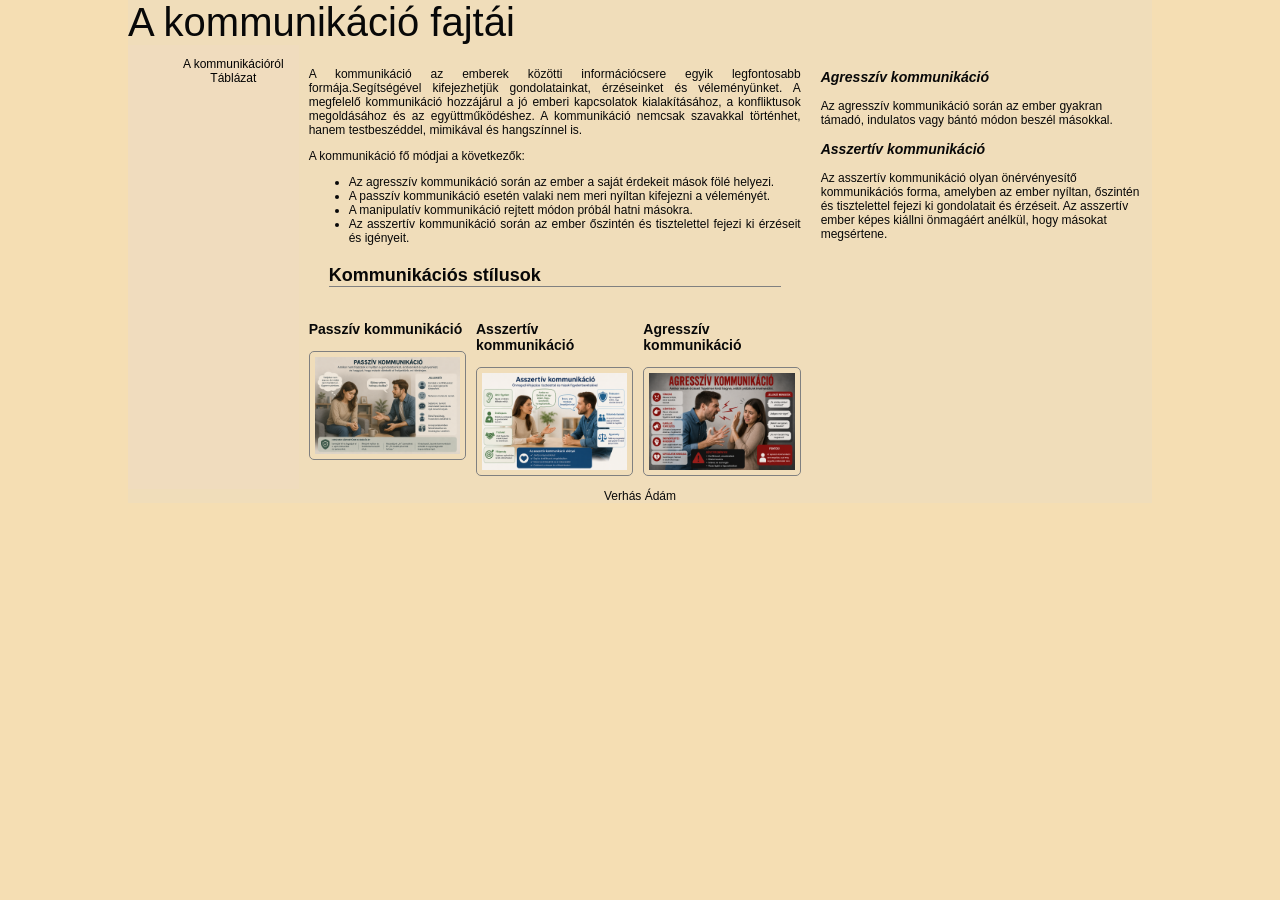
<file: index.html>
<!doctype html>
<html lang="en">
  <head>
    <meta charset="UTF-8" />
    <meta name="viewport" content="width=device-width, initial-scale=1.0" />
    <meta name="keywords" content="" />
    <meta name="description" content="" />
    <link rel="stylesheet" href="style.css" />
    <title>Verhas Adam</title>
  </head>
  <body>
    <main>
      <header>A kommunikáció fajtái</header>
      <nav>
        <ul>
          <li><a href="index.html">A kommunikációról</a></li>
          <li><a href="tablazat.html">Táblázat</a></li>
        </ul>
      </nav>
      <article>
        <div>
          <p>
            A kommunikáció az emberek közötti információcsere egyik legfontosabb
            formája.Segítségével kifejezhetjük gondolatainkat, érzéseinket és
            véleményünket. A megfelelő kommunikáció hozzájárul a jó emberi
            kapcsolatok kialakításához, a konfliktusok megoldásához és az
            együttműködéshez. A kommunikáció nemcsak szavakkal történhet, hanem
            testbeszéddel, mimikával és hangszínnel is.
          </p>
        </div>
        <p>A kommunikáció fő módjai a következők:</p>
        <ul>
          <li>
            Az agresszív kommunikáció során az ember a saját érdekeit mások fölé
            helyezi.
          </li>
          <li>
            A passzív kommunikáció esetén valaki nem meri nyíltan kifejezni a
            véleményét.
          </li>
          <li>
            A manipulatív kommunikáció rejtett módon próbál hatni másokra.
          </li>
          <li>
            Az asszertív kommunikáció során az ember őszintén és tisztelettel
            fejezi ki érzéseit és igényeit.
          </li>
        </ul>
        <h2>Kommunikációs stílusok</h2>
        <div class="kep">
          <div>
            <h3>Passzív kommunikáció</h3>
            <img src="passziv.png" alt="" />
          </div>
          <div>
            <h3>Asszertív kommunikáció</h3>
            <img src="asszertiv.png" alt="" />
          </div>
          <div>
            <h3>Agresszív kommunikáció</h3>
            <img src="agressziv.png" alt="" />
          </div>
        </div>
      </article>
      <aside>
        <div>
          <h3>Agresszív kommunikáció</h3>
          <p>
            Az agresszív kommunikáció során az ember gyakran támadó, indulatos
            vagy bántó módon beszél másokkal.
          </p>
          <link
            rel="stylesheet"
            href="https://hu.wikipedia.org/wiki/Agresszi%C3%B3"
          />
        </div>
        <div>
          <h3>Asszertív kommunikáció</h3>
          <p>
            Az asszertív kommunikáció olyan önérvényesítő kommunikációs forma,
            amelyben az ember nyíltan, őszintén és tisztelettel fejezi ki
            gondolatait és érzéseit. Az asszertív ember képes kiállni önmagáért
            anélkül, hogy másokat megsértene.
          </p>
          <link
            rel="stylesheet"
            href="https://hu.wikipedia.org/wiki/Asszertivit%C3%A1s"
          />
        </div>
      </aside>
      <footer>Verhás Ádám</footer>
    </main>
  </body>
</html>
</file>
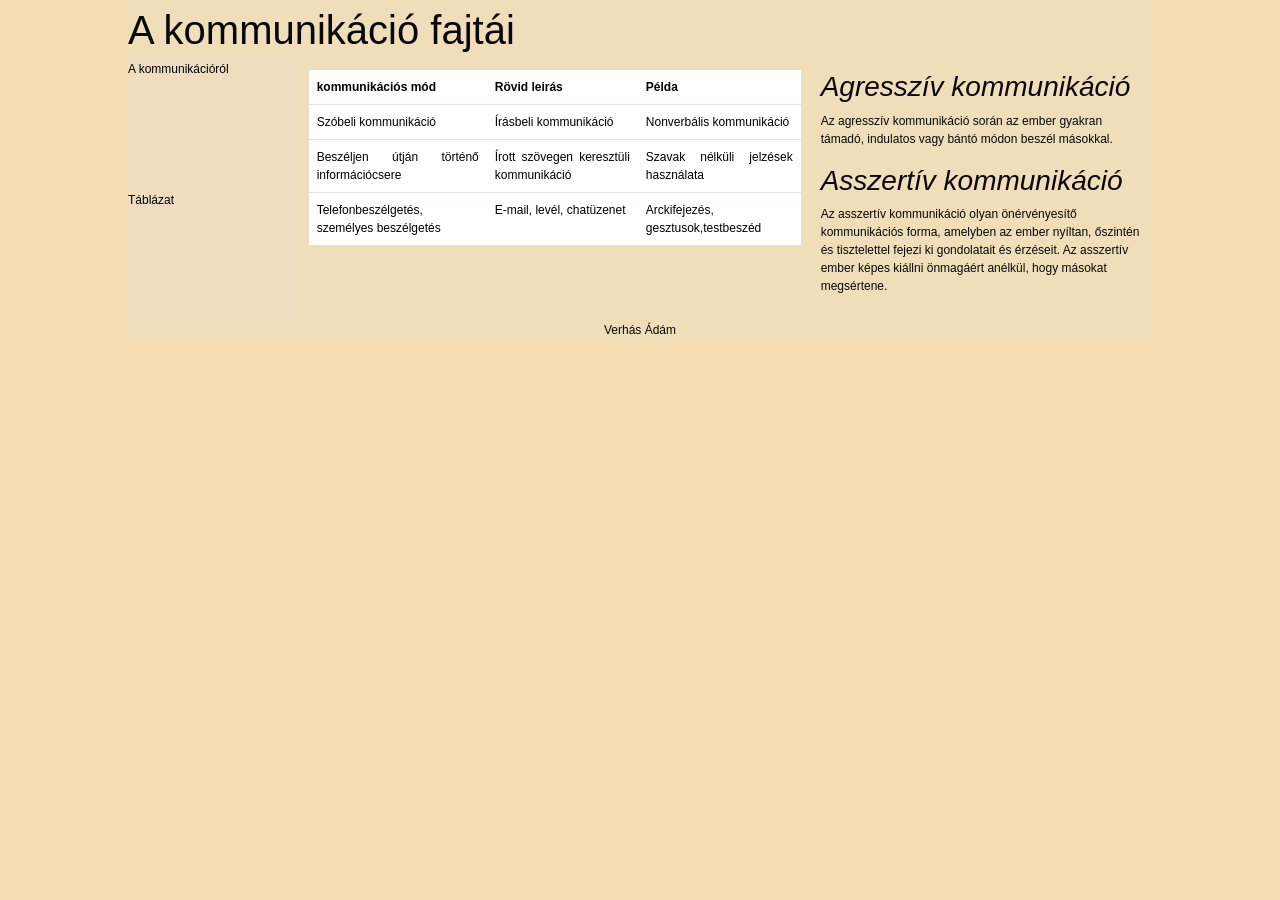
<file: tablazat.html>
<!doctype html>
<html lang="en">
  <head>
    <meta charset="UTF-8" />
    <meta name="viewport" content="width=device-width, initial-scale=1.0" />
    <meta name="keywords" content="" />
    <meta name="description" content="" />
    <link href="https://cdn.jsdelivr.net/npm/bootstrap@5.3.8/dist/css/bootstrap.min.css" rel="stylesheet">
  <script src="https://cdn.jsdelivr.net/npm/bootstrap@5.3.8/dist/js/bootstrap.bundle.min.js"></script>
    <link rel="stylesheet" href="style.css">
    <title>Verhas Adam</title>
  </head>
  <body>
    <main>
      <header>A kommunikáció fajtái</header>
      <nav>
        <a href="index.html">A kommunikációról</a>
        <a href="tablazat.html">Táblázat</a>
      </nav>
      <article>
         <table class="table">
    <thead>
      <tr>
        <th>kommunikációs mód</th>
        <th>Rövid leirás</th>
        <th>Példa</th>
      </tr>
    </thead>
    <tbody>
      <tr>
        <td>Szóbeli kommunikáció</td>
        <td>Írásbeli kommunikáció</td>
        <td>Nonverbális kommunikáció</td>
      </tr>
      <tr>
        <td>Beszéljen útján történő információcsere</td>
        <td>Írott szövegen keresztüli kommunikáció</td>
        <td>Szavak nélküli jelzések használata</td>
      </tr>
      <tr>
        <td>Telefonbeszélgetés, személyes beszélgetés</td>
        <td>E-mail, levél, chatüzenet</td>
        <td>Arckifejezés, gesztusok,testbeszéd</td>
      </tr>
    </tbody>
  </table>
      </article>
      <aside>
        <div>
          <h3>Agresszív kommunikáció</h3>
          <p>
            Az agresszív kommunikáció során az ember gyakran támadó, indulatos
            vagy bántó módon beszél másokkal.
          </p>
          <link
            rel="stylesheet"
            href="https://hu.wikipedia.org/wiki/Agresszi%C3%B3"
          />
        </div>
        <div>
            <h3>Asszertív kommunikáció</h3>
            <p>Az asszertív kommunikáció olyan önérvényesítő kommunikációs forma, amelyben az ember nyíltan, őszintén és tisztelettel fejezi ki gondolatait és érzéseit. Az asszertív ember képes kiállni önmagáért anélkül, hogy másokat megsértene.</p>
            <link rel="stylesheet" href="https://hu.wikipedia.org/wiki/Asszertivit%C3%A1s">
        </div>
      </aside>
      <footer>Verhás Ádám</footer>
    </main>
  </body>
</html>
</file>
<file: style.css>
* {
  box-sizing: border-box;
}
body {
  background-color: wheat;
  font-family: Arial, Helvetica, sans-serif;
  font-size: 12px;
  color: rgb(8, 8, 8);
  text-align: justify;
  padding: 0px;
  margin: 0px;
}
main {
  max-width: 1200px;
  width: 80%;
  margin: auto;
  background-color: rgb(240, 221, 186);
  display: grid;
  grid-template-columns: 1fr 3fr 2fr;
  grid-template-areas:
    "h h h"
    "n ar a"
    "f f f";
}
header {
  grid-area: h;
  font-size: 40px;
}
nav {
  grid-area: n;
  display: grid;
  grid-template-columns: 1fr;
  background-color: rgb(240, 220, 190);
}
nav li{
    list-style-type: none;
    text-align: center;
    border-top: 5px;
    border-bottom: 5px;
    border-left: 10px;
    border-right: 10px;
}
nav a{
    text-decoration: none;
    font-weight: 100;
    color: black;
}
article {
  padding: 10px;
  grid-area: ar;
}
aside {
  padding: 10px;
  grid-area: a;
  text-align: left;
}
footer {
  grid-area: f;
  text-align: center;
}
h2 {
  border-bottom: 1px solid grey;
  margin: 20px;
}
aside h3 {
  font-style: italic;
}
img {
  width: 100%;
  padding: 5px;
  border: 1px solid grey;
  border-radius: 5px;
}
div {
  gap: 10px;
}
.kep {
  display: grid;
  grid-template-columns: 1fr 1fr 1fr;
}

@media screen and (max-width: 600px) {
  main {
    display: grid;
    grid-template-columns: 1fr;
    grid-template-areas:
      "h "
      "n "
      "ar"
      "a"
      "f";
    text-size-adjust: calc(10px + 2vw);
  }
  .kep {
    grid-template-columns: 1fr;
  }
}
</file>
